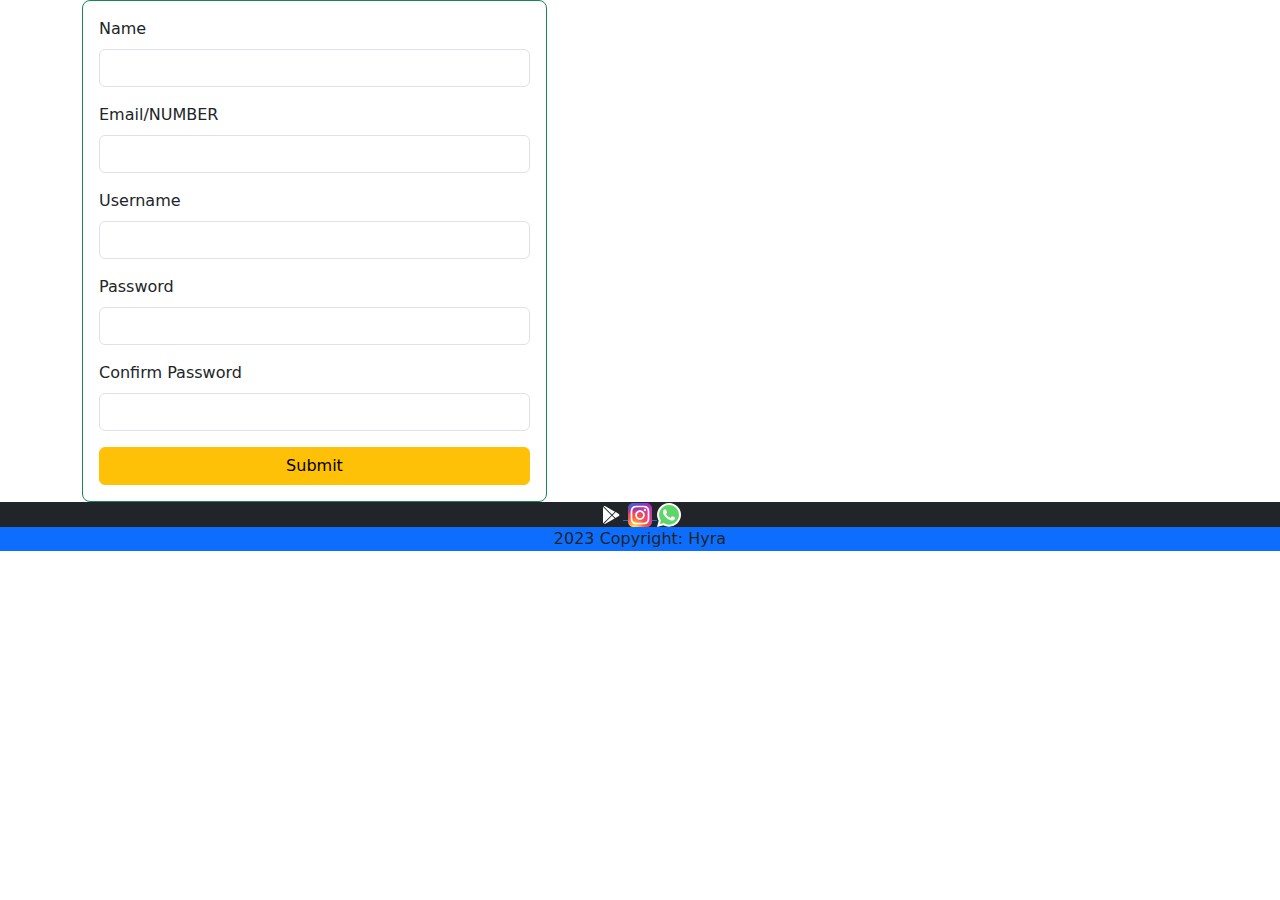
<file: signup.html>
<!DOCTYPE html>
<html lang="en">
<head>
    <meta charset="UTF-8">
    <meta http-equiv="X-UA-Compatible" content="IE=edge">
    <meta name="viewport" content="width=device-width, initial-scale=1.0">
    <title>SIGN UP</title>
    <link rel="stylesheet" href="bootstrap.css">
</head>
<body>
<div class="container-fluid">
    <div class="container">
        <div class="col-5 border border-success rounded-3">
            <form class="p-3 ">
                <div class="mb-3 ">
                  <label for="exampleInputEmail1" class="form-label">Name</label>
                  <input type="email" class="form-control" id="exampleInputEmail1" aria-describedby="emailHelp">
                </div>
                <div class="mb-3">
                  <label for="exampleInputPassword1" class="form-label">Email/NUMBER</label>
                  <input type="password" class="form-control" id="exampleInputPassword1">
                </div>
                  <div class="mb-3">
                    <label for="exampleInputEmail1" class="form-label">Username</label>
                    <input type="email" class="form-control" id="exampleInputEmail1" aria-describedby="emailHelp">
                  </div>
                  <div class="mb-3">
                    <label for="exampleInputPassword1" class="form-label">Password</label>
                    <input type="password" class="form-control" id="exampleInputPassword1">
                  </div>
                  <div class="mb-3">
                    <label for="exampleInputPassword1" class="form-label">Confirm Password</label>
                    <input type="password" class="form-control" id="exampleInputPassword1">
                  </div>
                
                <button type="submit" class="btn btn-warning col-12 ">Submit</button>
              </form>
        </div>
        
    </div>
</div>
<div class="container-fluid bg-dark">
  <div class="text-center">
      <a href="#">
          <img src="images/bxl_play-store-c74748a3.svg" alt="">
      </a>
      <a href="#">
          <img src="images/skill-icons_instagram-bc527276.svg" alt="">
      </a>
      <a href="#">
          <img src="images/logos_whatsapp-icon-eda38cfc.svg" alt="">
      </a>

  </div>
</div>
<div class="container-fluid bg-primary">
  <div class="text-center">
      <p>2023 Copyright: Hyra</p>
  </div>
</div>
   
</body>
</html>
</file>
